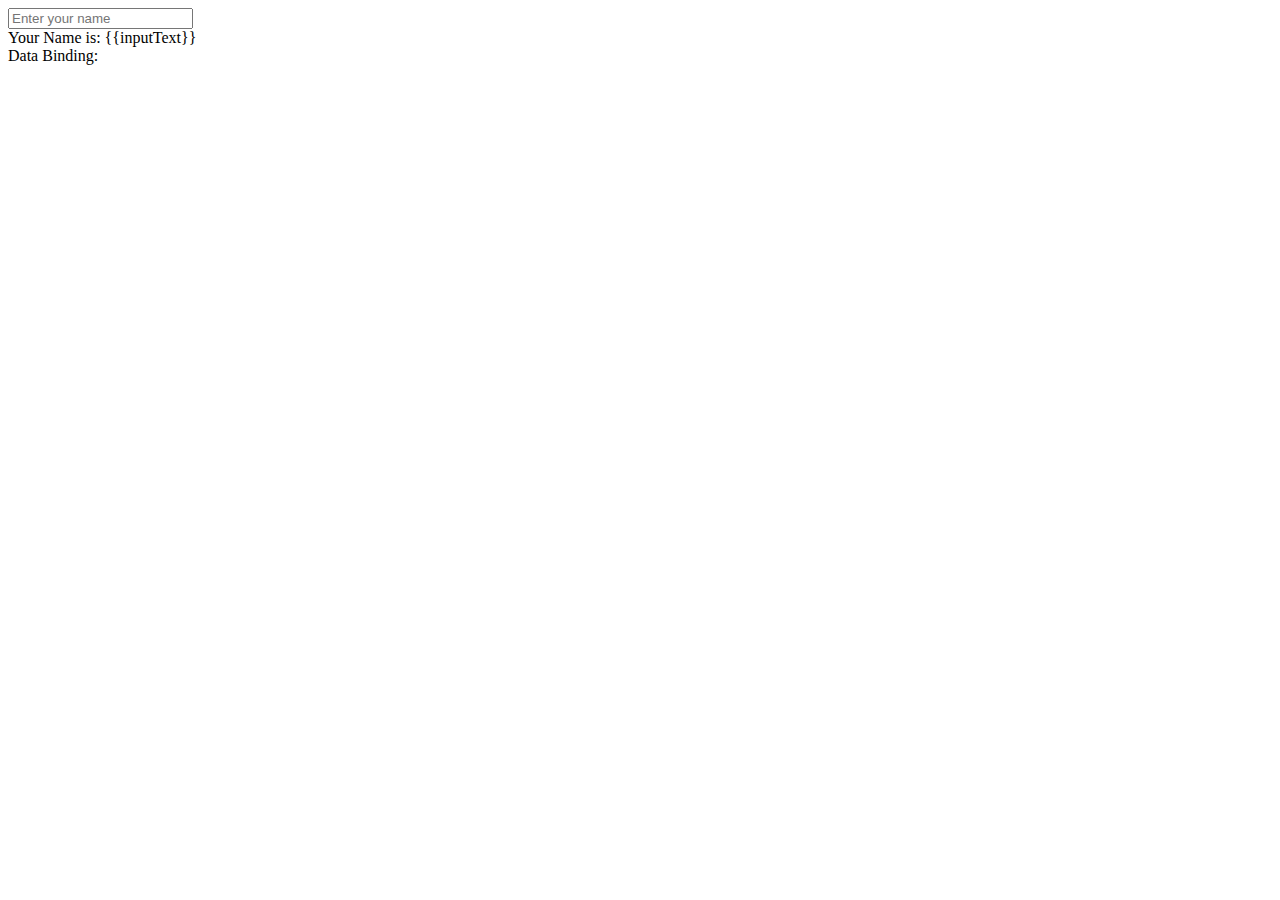
<file: Data Binding/index.html>
<html ng-app="myApp">
    <head>
        <script type="text/javascript" src="https://code.angularjs.org/1.5.8/angular.min.js">
        </script>
        <script type="text/javascript" src="app.js"></script>
    </head>
    
    <div ng-controller="inputBoxUpdateController">
        <input type="text" ng-model="inputText" placeholder="Enter your name">
        <br/>
        <span>Your Name is: {{inputText}}</span><br/>
        Data Binding: <span ng-bind="inputText"></span>
    </div>
    
</html>
</file>
